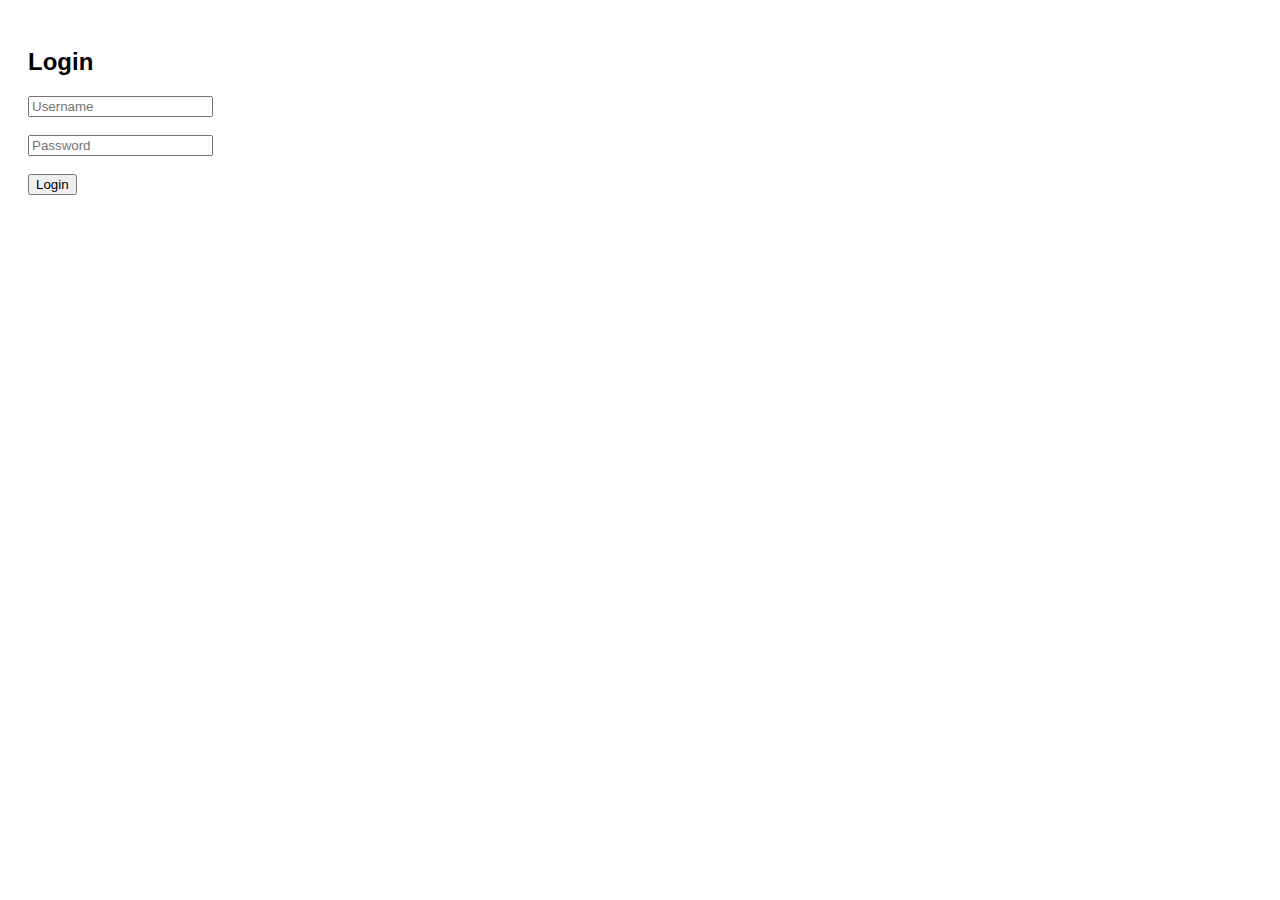
<file: assets/web/index.html>
<!DOCTYPE html>
<html>
<head>
    <meta charset="UTF-8">
  <title>Movie App</title>
</head>
<link rel="stylesheet" href="style.css">

<body>
  <div id="loginPage" style="display:none; padding:20px;">
  <h2>Login</h2>
  <input id="username" placeholder="Username"><br><br>
  <input id="password" type="password" placeholder="Password"><br><br>
  <button onclick="login()">Login</button>
  </div>
<div id="app" style="display:none;">
  <div id="pullIndicator" style="display:none; text-align:center;">
  🔄 Release to refresh
  </div>

  <h1>
    Movie App
    <button onclick="showHome()">🏠 Home</button>
    <button onclick="showSettings()">⚙️ Settings</button>
  </h1>
  <div id="categories" style="margin: 20px 0;">
    <button onclick="fetchByCategory(28)">Action</button>
    <button onclick="fetchByCategory(35)">Comedy</button>
    <button onclick="fetchByCategory(18)">Drama</button>
    <button onclick="fetchByCategory(27)">Horror</button>
    <button onclick="fetchPopular()">All</button>
    <div id="desktopRefresh">
    <button onclick="refreshMovies()">🔄 Refresh</button>
  </div>
</div>
<div>
  <input 
    type="text" 
    id="search"
    placeholder="Search movies..."
    onkeyup="searchMovies()"
    style="padding: 10px; width: 300px;"
  >

  </h1>

  <div id="movies" style="display: flex; flex-wrap: wrap; gap: 20px;"></div>
  <div id="movieDetails" style="display:none; padding:20px; border-top:1px solid #ccc;"></div>
  <div id="settingsPage" style="display:none; padding:20px;">
    <h2>Settings</h2>

    <button onclick="toggleTheme()">🌗 Toggle Dark / Light Mode</button>
    <br><br>

    <button onclick="logout()">🔐 Logout</button>
    <p style="margin-top:20px; font-size:14px;">
      Movie App Demo using TMDB API
    </p>
  </div>
</div>
<script src="config.js"></script>
<script src="script.js"></script>

</body>
</html>
</file>
<file: assets/web/style.css>
body {
  background-color: white;
  color: black;
  font-family: Arial, sans-serif;
}

body.dark {
  background-color: #121212;
  color: white;
}

#movies {
  display: flex;
  flex-wrap: wrap;
  gap: 20px;
  margin-top: 20px;
}

.movie {
  width: 200px;
  background-color: white;
  padding: 10px;
  border-radius: 6px;
  box-shadow: 0 2px 6px rgba(0,0,0,0.2);
}

body.dark .movie {
  background-color: #1e1e1e;
  border: 1px solid #333;
}


.movie img {
  width: 100%;
  display: block;
  border-radius: 4px;
}

@media (max-width: 768px) {
  #desktopRefresh {
    display: none;
  }
}

@media (min-width: 769px) {
  #pullIndicator {
    display: none !important;
  }
}
</file>
